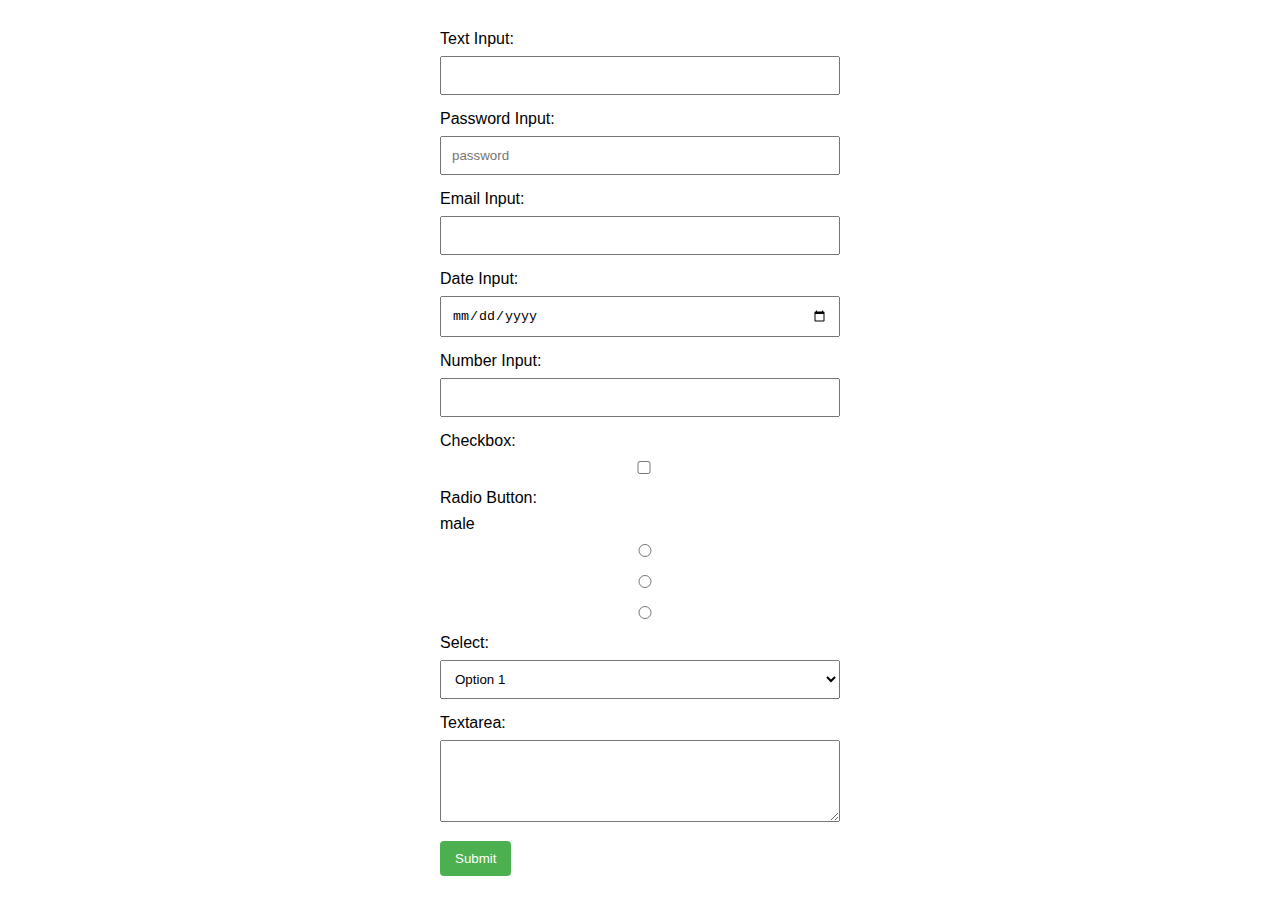
<file: form.html>
<!DOCTYPE html>
<html lang="en">
<head>
  <meta charset="UTF-8">
  <meta name="viewport" content="width=device-width, initial-scale=1.0">
  <style>
    body {
      font-family: Arial, sans-serif;
      margin: 30px;
    }

    form {
      max-width: 400px;
      margin: 0 auto;
    }
    
    label {
      display: block;
      margin-bottom: 8px;
    }

    input, select, textarea {
      width: 100%;
      padding: 10px;
      margin-bottom: 15px;
      box-sizing: border-box;
    }

    button {
      background-color: #4CAF50;
      color: white;
      padding: 10px 15px;
      border: none;
      border-radius: 4px;
      cursor: pointer;
    }

    button:hover {
      background-color: #45a049;
    }
  </style>
</head>
<body>
<form>
  <label for="text-input">Text Input:</label>
  <input type="text" id="text-input" name="text-input" required>

  <label for="password-input">Password Input:</label>
  <input type="password" id="password-input" name="password-input" placeholder="password">

  <label for="email-input">Email Input:</label>
  <input type="email" id="email-input" name="email-input" required>

  <label for="date-input">Date Input:</label>
  <input type="date" id="date-input" name="date-input" required>

  <label for="number-input">Number Input:</label>
  <input type="number" id="number-input" name="number-input" required>

  <label for="checkbox-input">Checkbox:</label>
  <input type="checkbox" id="checkbox-input" name="checkbox-input">

  <label for="radio-input">Radio Button:</label>
  <label for="male">male</label>
  <input type="radio" id="male" name="gender" value="male"><br>
  <input type="radio" id="radio-input" name="radio-group"> 
  <input type="radio" id="radio-input" name="radio-group">

  <label for="select-input">Select:</label>
  <select id="select-input" name="select-input">
    <option value="option1">Option 1</option>
    <option value="option2">Option 2</option>
    <option value="option3">Option 3</option>
  </select>

  <label for="textarea-input">Textarea:</label>
  <textarea id="textarea-input" name="textarea-input" rows="4" required></textarea>

  <button type="submit">Submit</button>
</form>

</body>
</html>
</file>
